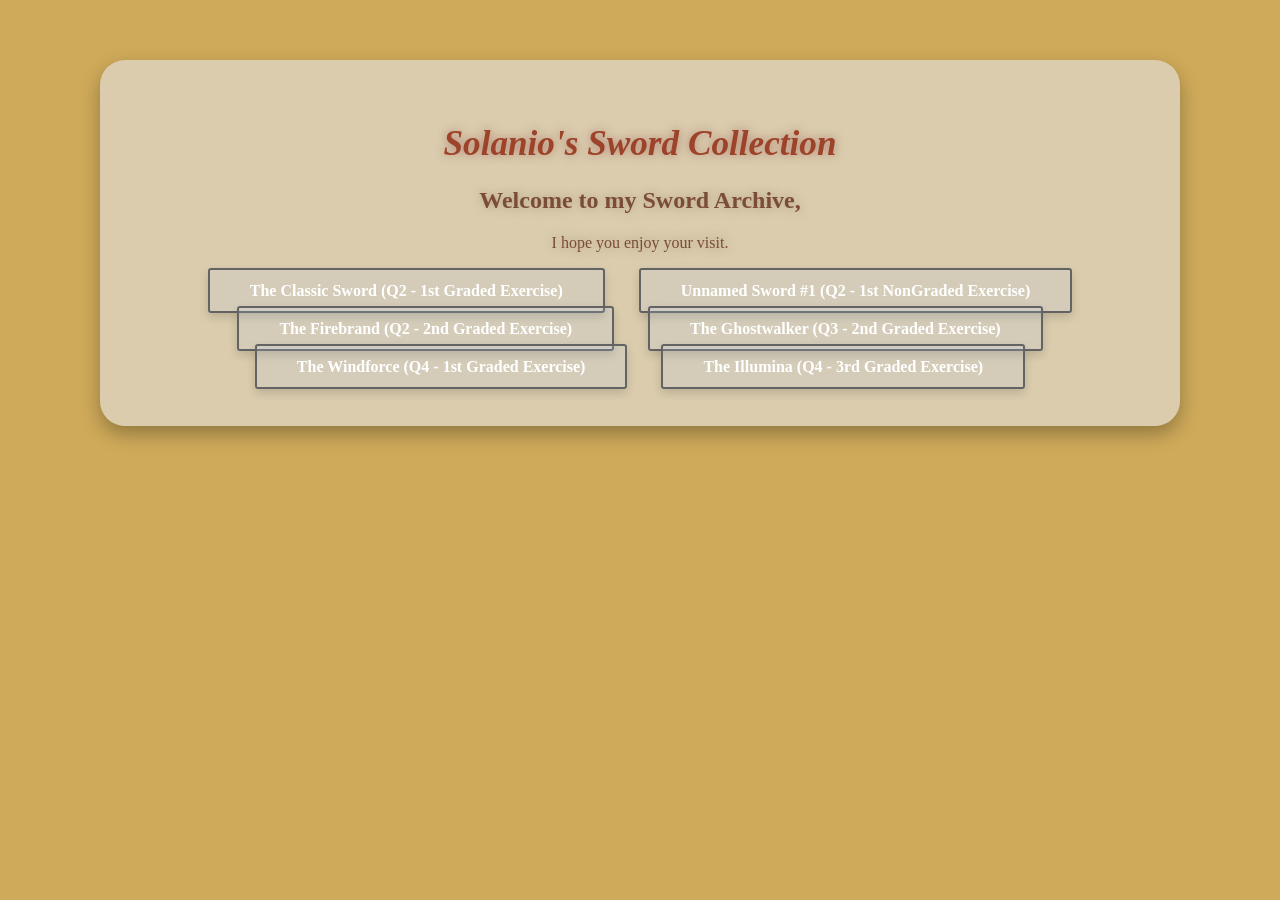
<file: index.html>
<!DOCTYPE html>
<html lang = "en">
<head>
  <meta charset="UTF-8">
  <meta name="viewport" content="width=device-width, initial-scale=1.0">
  <link rel="icon" type="image/x-icon" href="./assets/favicon2.png">
  <title>Sol's Archive</title>
  <style>
    body {
      background-color: #cfaa5a;
      font-family: 'Times New Roman', Times, serif;
      background-image: url('https://tr.rbxcdn.com/180DAY-1e89afe49e4e3590106c05040aedb3c6/768/432/Model/Webp/noFilter');
      background-size: cover;
      background-repeat: no-repeat;
    }

    .myDiv {
      background-color: rgba(230, 240, 255, 0.5);
      text-align: center;
      padding: 40px;
      border-radius: 25px;
      margin: 60px auto;
      width: 80%;
      max-width: 1000px;
      box-shadow: 0 8px 20px rgba(0, 0, 0, 0.3);
      animation: fadeUp 1.2s ease-in-out;
    }

    h1 {
      color: #9d432a;
      font-size: 2.2em;
      text-shadow: 0 0 8px rgba(150, 190, 255, 0.4);
    }

    h1 i {
      color: #9d432a;
      text-shadow: 0 0 10px rgba(148, 75, 75, 0.6);
    }

    h2, p {
      color: #7b4c38;
      text-shadow: 0 0 10px rgba(154, 129, 108, 0.6);
    }

    @keyframes fadeUp {
      from {
        opacity: 0;
        transform: translateY(30px);
      }
      to {
        opacity: 1;
        transform: translateY(0);
      }
    }

    nav ul {
      list-style: none;
      padding: 0;
      margin: 20px 0 0;
    }

    nav ul li {
      display: inline-block; /*i will figure this out i swear*/
      margin: 10px 15px;
    }

    nav ul li a {
      text-decoration: none;
      color: #ffffff;
      background-color: rgba(180, 210, 255, 0.15);
      padding: 12px 40px;
      border-radius: 3px;
      transition: all 0.3s ease;
      cursor: pointer;
      box-shadow: 0 4px 10px rgba(0, 0, 0, 0.15);
      border: 2px solid #636363;
      font-weight: bold;
      backdrop-filter: blur(6px);
    }

    nav ul li a:visited {
      color: #5e5e5e;
      opacity: 0.9;
    }

    nav ul li a:hover {
      background-color: #bfe5fa9c;
      color: #fff;
      transform: translateY(-2px);
    }

    .footer {
      margin-top: 30px;
      font-size: 0.9em;
      color: #6a5c4b;
    }

  </style>
</head>

<body>
<div class ="myDiv">
  <h1><i>Solanio's Sword Collection</i></h1>
  <section class="w3-container">
    <h2>Welcome to my Sword Archive,</h2>
    <p>I hope you enjoy your visit.</p>

    <nav>
      <ul>
        <li><a href="./public/Q2/2Q1GBerylliumLalican.html" class="button1">The Classic Sword (Q2 - 1st Graded Exercise)</a></li>
        <li><a href="./public/Q2/Q21NGBerylliumLalican.html" class="button1">Unnamed Sword #1 (Q2 - 1st NonGraded Exercise)</a></li>
        <li><a href="./public/Q2/2Q2GBerylliumLalican.html" class="button1">The Firebrand (Q2 - 2nd Graded Exercise)</a></li>
        <li><a href="./public/Q3/Q3_2GBerylliumLalican.html" class="button1">The Ghostwalker (Q3 - 2nd Graded Exercise)</a></li>
        <li><a href="./public/Q4/q41gBerylliumLalican.html" class="button1">The Windforce (Q4 - 1st Graded Exercise)</a></li>
        <li><a href="./public/Q4/3rdGraded/index.html" class="button1">The Illumina (Q4 - 3rd Graded Exercise)</a></li>
      </ul>
    </nav>

  </section>
  </div>
</body>
</html>
</file>
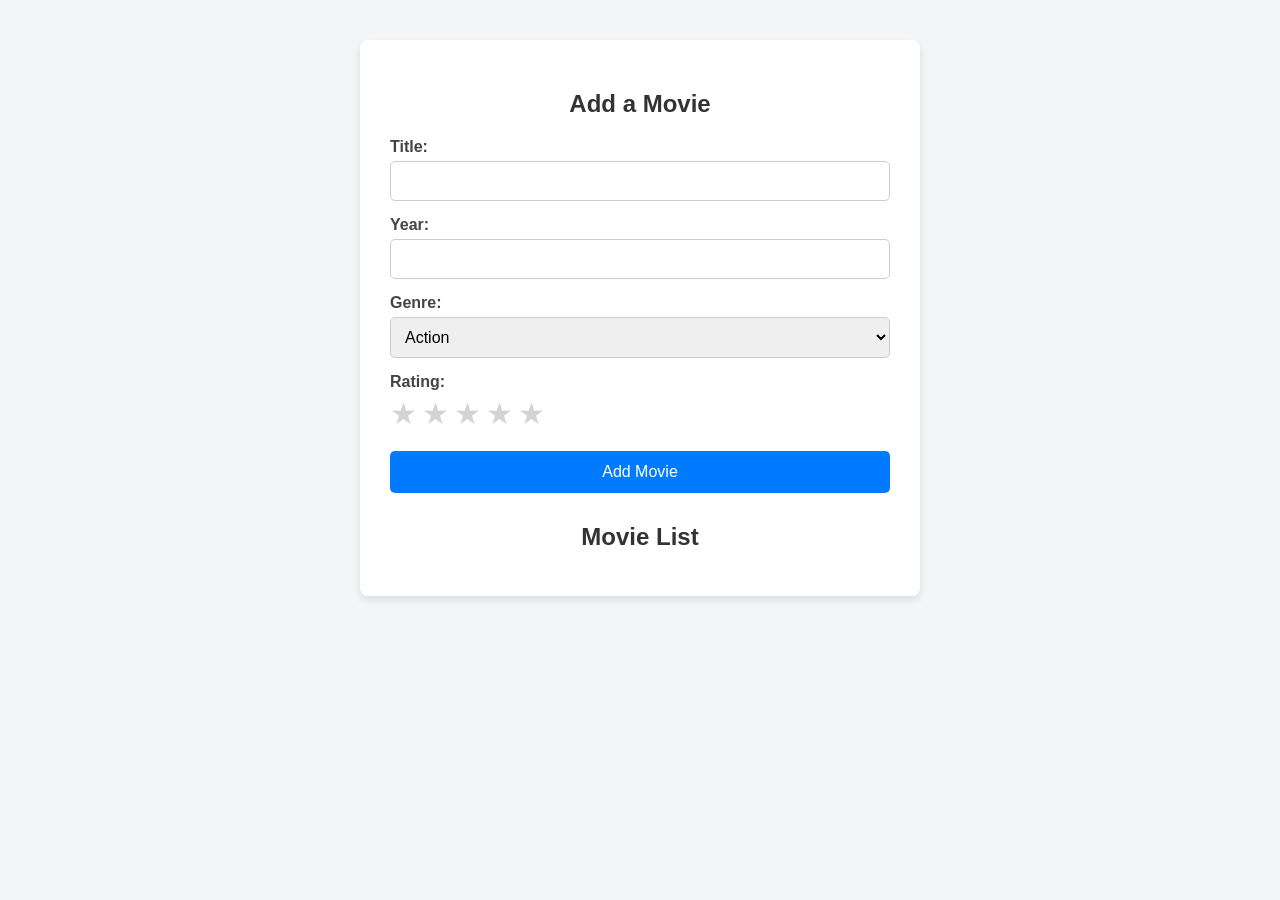
<file: Q4/q41gBerylliumLalican.html>
<!DOCTYPE html>
<html lang="en">
<head>
    <meta charset="UTF-8">
    <meta name="viewport" content="width=device-width, inital-scale=1.0">
    <title>Movie List Tracker</title>
    <style>
        body {
            font-family: Arial, sans-serif;
            background-color: #f4f5f7;
            display: flex;
            justify-content: center;
            padding: 40px 20px;
            margin: 0;
        }

        .container {
            background-color: white;
            padding: 30px;
            border-radius:8px;
            box-shadow: 0 4px 8px rgba(0,0,0,0.1);
            width: 100%;
            max-width: 500px;
        }

        h2 {
            text-align: center;
            color: #333;
            margin-bottom: 20px;
        }

        .formgroup {
            margin-bottom: 15px;
        }

        label {
            display: block;
            font-weight: bold;
            margin-bottom: 5px;
            color: #444;
        }

        input[type="text"],
        input[type="number"],
        select {
            width: 100%;
            padding: 10px;
            border: 1px solid #ccc;
            border-radius: 5px;
            box-sizing: border-box;
            font-size: 16px;
        }

        .ratingstars {
            display: flex;
            gap: 5px;
            margin-bottom: 20px;
        }

        .star {
            font-size: 30px;
            color: #d3d3d3;
            cursor: pointer;
            user-select: none;
            transition: color 0.2s;
        }

        .star.active {
            color: #ffcc00;
        }

        button {
            width: 100%;
            padding: 12px;
            background-color: #007bff;
            color: white;
            border: none;
            border-radius: 5px;
            font-size: 16px;
            cursor: pointer;
            transition: background-color 0.3s;
        }

        button:hover {
            background-color: #0056b3;
        }

        .movielistheader {
            text-align: center;
            margin-top: 30px;
            margin-bottom: 15px;
            color: #333;
        }

        .movieitem {
            border: 1px solid #eee;
            padding: 15px;
            margin-bottom: 10px;
            border-radius: 5px;
            background-color: #fafafa;
            display: flex;
            justify-content: space-between;
            align-items: center;
            font-size: 15px;
        }

        .movieinfo {
            color: #333;
        }

        .liststars .starsmall {
            font-size: 18px;
            color: #d3d3d3;
        }

        .liststars .starsmall.active {
            color: #ffcc00;
        }
    </style>
</head>
<body>

    <div class="container">
        <h2>Add a Movie</h2>

        <div class="formgroup">
            <label for="title">Title:</label>
            <input type="text" id="title">
        </div>

        <div class="formgroup">
            <label for="year">Year:</label>
            <input type="number" id="year">
        </div>

        <div class="formgroup">
            <label for="genre">Genre:</label>
            <select id="genre">
                <option value="Action">Action</option>
                <option value="Comedy">Comedy</option>
                <option value="Drama">Drama</option>
                <option value="Sci-Fi">Sci-Fi</option>
                <option value="Horror">Horror</option>
                <option value="Romance">Romance</option>
            </select>
        </div>

        <div class="formgroup">
            <label>Rating:</label>
            <div class="ratingstars" id="inputstars">
                <span class="star" data-value="1">&#9733;</span>
                <span class="star" data-value="2">&#9733;</span>
                <span class="star" data-value="3">&#9733;</span>
                <span class="star" data-value="4">&#9733;</span>
                <span class="star" data-value="5">&#9733;</span>
            </div>
        </div>

        <button id="addmoviebtn">Add Movie</button>

        <h2 class="movielistheader">Movie List</h2>

        <div id="movielistcontainer"></div>
    </div>

    <script>
        let currentrating = 0;
        const LOCAL_STORAGE_KEY = 'movies';

        const stars = document.querySelectorAll('#inputstars .star');
        const addmoviebtn = document.getElementById('addmoviebtn');
        const movielistcontainer = document.getElementById('movielistcontainer');

        stars.forEach(star => {
            star.addEventListener('click', (e) => {
                currentrating = parseInt(e.target.getAttribute('data-value'));
                updateInputStarsUI(currentrating);
            });
        });

        addmoviebtn.addEventListener('click', () => {
            const title = document.getElementById('title').value.trim();
            const year = document.getElementById('year').value.trim();
            const genre = document.getElementById('genre').value;

            if (!title || !year || currentrating === 0) {
                alert("Please fill in all fields and select a rating.");
                return;
            }

            const newmovie = {
                title: title,
                year: year,
                genre: genre,
                rating: currentrating.toString()
            };

            savemovie(newmovie);
            clearform();
            rendermovies();
        });

        function updateInputStarsUI(rating) {
            stars.forEach(star => {
                const starvalue = parseInt(star.getAttribute('data-value'));
                if (starvalue <= rating) {
                    star.classList.add('active'); }
                    else {
                        star.classList.remove('active');
                    }
            });
        };
        
        function savemovie(movieObj) {
            let movies = JSON.parse(localStorage.getItem(LOCAL_STORAGE_KEY)) || [];
            movies.push(movieObj);

            localStorage.setItem(LOCAL_STORAGE_KEY, JSON.stringify(movies));
        }

        function rendermovies() {
            movielistcontainer.innerHTML = '';
            const movies = JSON.parse(localStorage.getItem(LOCAL_STORAGE_KEY)) || [];

            movies.forEach(movie => {
                const moviediv = document.createElement('div');
                moviediv.className = 'movie-item';

                const infoSpan = document.createElement('span');
                infoSpan.className = 'movie-info';
                infoSpan.textContent = `${movie.title} (${movie.year}) - ${movie.genre}, Rating: `;

                const starsSpan = document.createElement('span');
                starsSpan.className = 'liststars';
                starsSpan.innerHTML = generateListStarsHTML(parseInt(movie.rating));

                moviediv.appendChild(infoSpan);
                moviediv.appendChild(starsSpan);

                movielistcontainer.appendChild(moviediv);
            });
        }

        function generateListStarsHTML(rating) {
            let html = '';
            for (let i = 1; i <= 5; i++) {
                if (i <= rating) {
                    html += '<span class="starsmall active">&#9733;</span>'; }
                    else {
                        html += '<span class="starsmall">&#9733;</span>';
                    }
                }
                return html;
            }

        function clearform() {
            document.getElementById('title').value = '';
            document.getElementById('year').value = '';
            document.getElementById('genre').selectedIndex = 0;
            currentRating = 0;
            updateInputStarsUI(0);
        }

        rendermovies();
    </script>
</body>
</html>
</file>
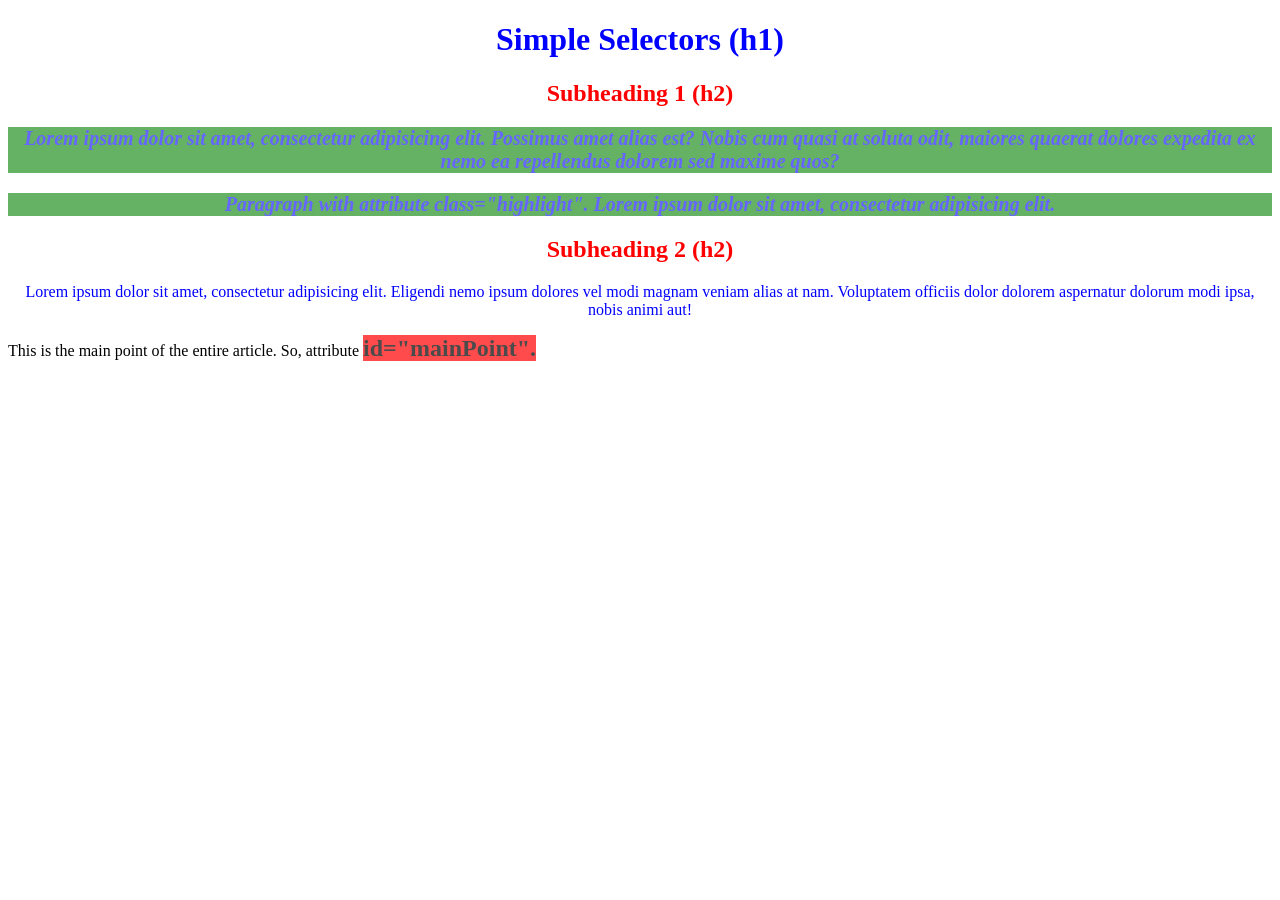
<file: public/Q2/Q21NGBerylliumLalican.html>
<!DOCTYPE html>
<html>
<head>
    <title>Simple Selectors</title>
    <style>
        /* all h2 elements */
        h2 {
         color: red;
         text-align: center;
        }
        
        /* all with class="highlight" */
        .highlight {
         font-size: 20px;
         font-weight: bold;
         font-style: italic;
         background-color: green;
         opacity: 0.6;
        }
        
        /* element with id="mainPoint" */
        #mainPoint {
         font-size: 24px;
         font-weight: bold;
         background-color: red;
         opacity: 0.7;
        }
        
        /* all p AND h1 elements */
        p, h1 {
         color: blue;
         text-align: center;
        }
    </style>
</head>
<body>
    <h1>Simple Selectors (h1)</h1>

    <h2>Subheading 1 (h2)</h2>
    
    <p class="highlight">Lorem ipsum dolor sit amet, consectetur adipisicing elit. Possimus amet alias est? Nobis cum quasi at soluta odit,
    maiores quaerat dolores expedita ex nemo ea repellendus dolorem sed maxime quos?</p>
    
    <p class="highlight">Paragraph with attribute class="highlight".  Lorem ipsum dolor sit amet, consectetur adipisicing elit.</p>
    
    <h2>Subheading 2 (h2)</h2>
    <p>Lorem ipsum dolor sit amet, consectetur adipisicing elit. Eligendi nemo ipsum dolores vel modi magnam veniam alias at nam. Voluptatem officiis
    dolor dolorem aspernatur dolorum modi ipsa, nobis animi aut!</p>
    
    <div>This is the main point of the entire article. So, attribute <span id="mainPoint">id="mainPoint".</span>
    </div>
</body>
</html>
</file>
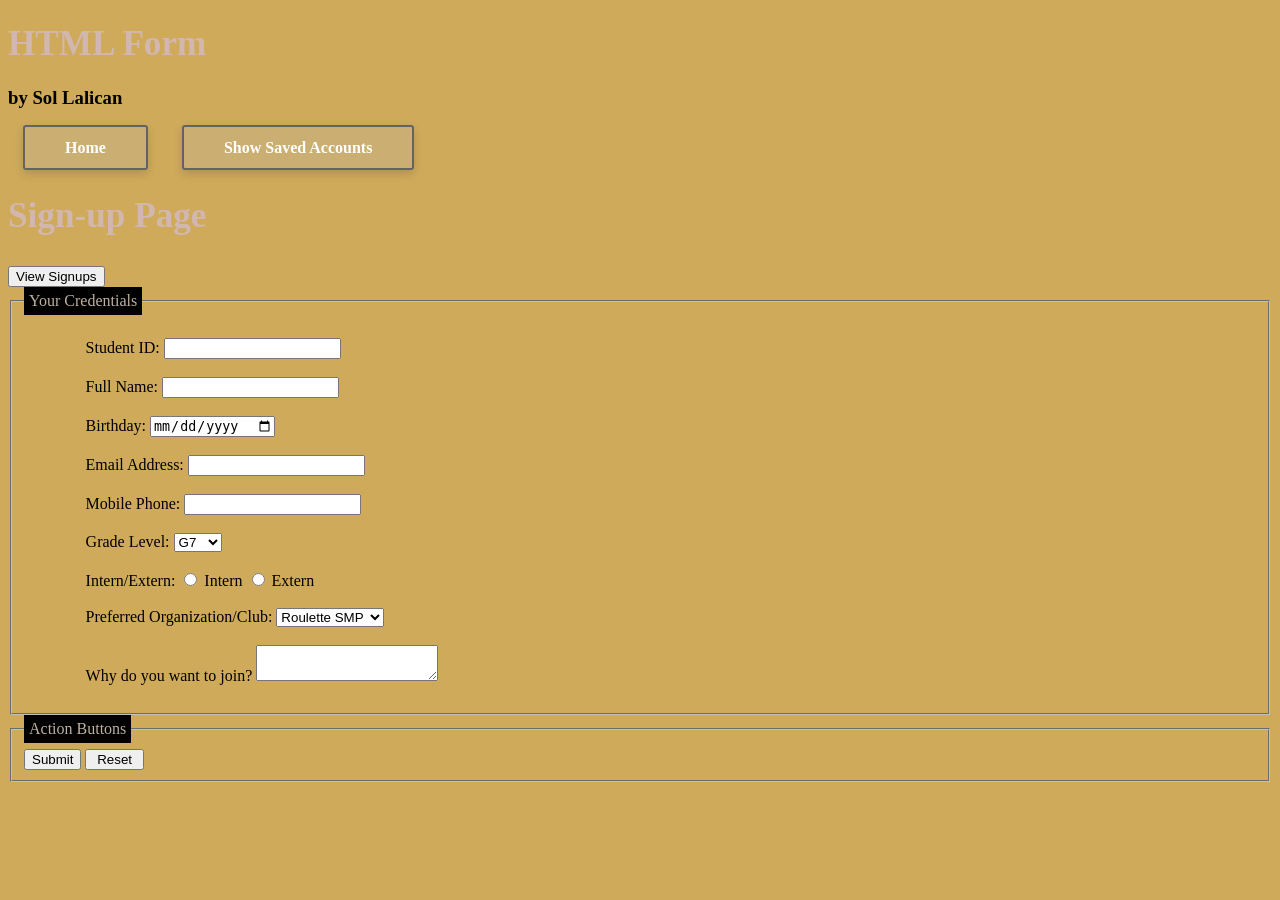
<file: public/Q3/Q3_2GBerylliumLalican.html>
<!DOCTYPE html>
<html>
  <head>
    <meta charset="UTF-8">
    <meta name="viewport" content="width=device-width, initial-scale=1.0">
    <meta name="description" content="Q3 2nd Graded Exercise">
    <meta name="keywords" content="HTML Forms">
    <meta name="author" content="AL Mendoza">
    <title>Sample Form</title>
    <!-- updated external css link to show how to share it between repository -->
    <link rel="stylesheet" href="https://cdnjs.cloudflare.com/ajax/libs/font-awesome/4.7.0/css/font-awesome.min.css">
    <link rel="icon" type="image/x-icon" href="./assets/favicon2.png">
   <style>
    body {
      background-color: #cfaa5a;
      font-family: 'Times New Roman', Times, serif;
      background-image: url('https://tr.rbxcdn.com/180DAY-1e89afe49e4e3590106c05040aedb3c6/768/432/Model/Webp/noFilter');
      background-size: cover;
      background-repeat: no-repeat;
    }
    
    .myDiv {
      background-color: rgba(230, 240, 255, 0.5);
      text-align: center;
      padding: 40px;
      border-radius: 25px;
      margin: 60px auto;
      width: 80%;
      max-width: 1000px;
      box-shadow: 0 8px 20px rgba(0, 0, 0, 0.3);
      animation: fadeUp 1.2s ease-in-out;
    }

    h1 {
      color: #d1b7af;
      font-size: 2.2em;
    }

        .title {
            color: #d1b7af;
        }

        fieldset:nth-child(2) {
             margin-top: 20px;
        }

        legend {
            background: black;
            color: rgb(189, 176, 160);
            padding: 5px;
        }
        label {
             margin: 5%;
        }

        nav ul {
      list-style: none;
      padding: 0;
      margin: 20px 0 0;
    }

    nav ul li {
      display: inline-block; /*i will figure this out i swear*/
      margin: 10px 15px;
    }

    nav ul li a {
      text-decoration: none;
      color: #ffffff;
      background-color: rgba(180, 210, 255, 0.15);
      padding: 12px 40px;
      border-radius: 3px;
      transition: all 0.3s ease;
      cursor: pointer;
      box-shadow: 0 4px 10px rgba(0, 0, 0, 0.15);
      border: 2px solid #636363;
      font-weight: bold;
      backdrop-filter: blur(6px);
    }

    nav ul li a:visited {
      color: #a8a6a6;
      opacity: 0.9;
    }

    nav ul li a:hover {
      background-color: rgba(191, 229, 250, 0.611);
      color: #fff;
      transform: translateY(-2px);
    }

    .footer {
      margin-top: 30px;
      font-size: 0.9em;
      color: #6a5c4b;
    }

    input:focus {
    background-color: #bfe5fa9c;
    }   

    textarea:focus {
  background-color: #bfe5fa9c;
    }   

    select:focus {
  background-color: #bfe5fa9c;
    }   
 
    </style>
  </head>
  <body>
     <header>
        <div>
            <h1>
                HTML Form    
            </h1>
            <h3>by Sol Lalican </h3>
        </div>
        <nav>
            <ul>
            <li><a href="../../index.html"> Home </a></li>
            <li><a href="registered.html"> Show Saved Accounts </a></li>
        </ul>
        </nav>
    </header>
    <section>
      <h1 class="title">Sign-up Page</h1>
      <button type="button" onclick="location.href='viewSignups.html'">
        View Signups
      </button> 
        <fieldset>
          <legend>Your Credentials</legend><br/>
          <label> Student ID:
            <input type="number" name="sid" id="sid" required />
          </label><br/><br/>
          <label> Full Name:
            <input type="text" name="fn" id="fn" required />
          </label><br/><br/>
          <label> Birthday:
            <input type="date" name="bd" id="bd" required />
          </label><br/><br/>
          <label> Email Address:
            <input type="email" name="ea" id="ea" required />
          </label><br/><br/>
          <label> Mobile Phone:
            <input type="text" name="mp" id="mp" required />
          </label><br/><br/>
          <label> Grade Level:
            <select name="gl" id="gl" required>
                <option value="G7">G7</option>
                <option value="G8">G8</option>
                <option value="G9">G9</option>
                <option value="G10">G10</option>
                <option value="G11">G11</option>
                <option value="G12">G12</option>
              </select>
          </label><br/><br/>
          <label> Intern/Extern:
            <input type="radio" name="ie" value="Intern" required/> Intern
            <input type="radio" name="ie" value="Extern" /> Extern
          </label><br/><br/>
          <label> Preferred Organization/Club:
            <select name="oc" id="oc" required>
            <option value="RSMP">Roulette SMP</option>
            <option value="USMP">Unstable SMP</option>
            <option value="DDSMP">Donut SMP</option>
            <option value="SSMP">Strength SMP</option>
            <option value="DSMP">Doni SMP</option>
            </select>
          </label><br/><br/>
          <label> Why do you want to join?
          <textarea name="reason" id="reason" required></textarea>
          </label><br/><br/>
          
          
        </fieldset>  
        <fieldset>
          <legend>Action Buttons</legend>
          <button type="submit"> Submit </button>
          <input type="reset" value=" Reset " />
        </fieldset> 
      </form>
    </section>
    <script src="script.js"></script>
  </body>
</html>
</file>
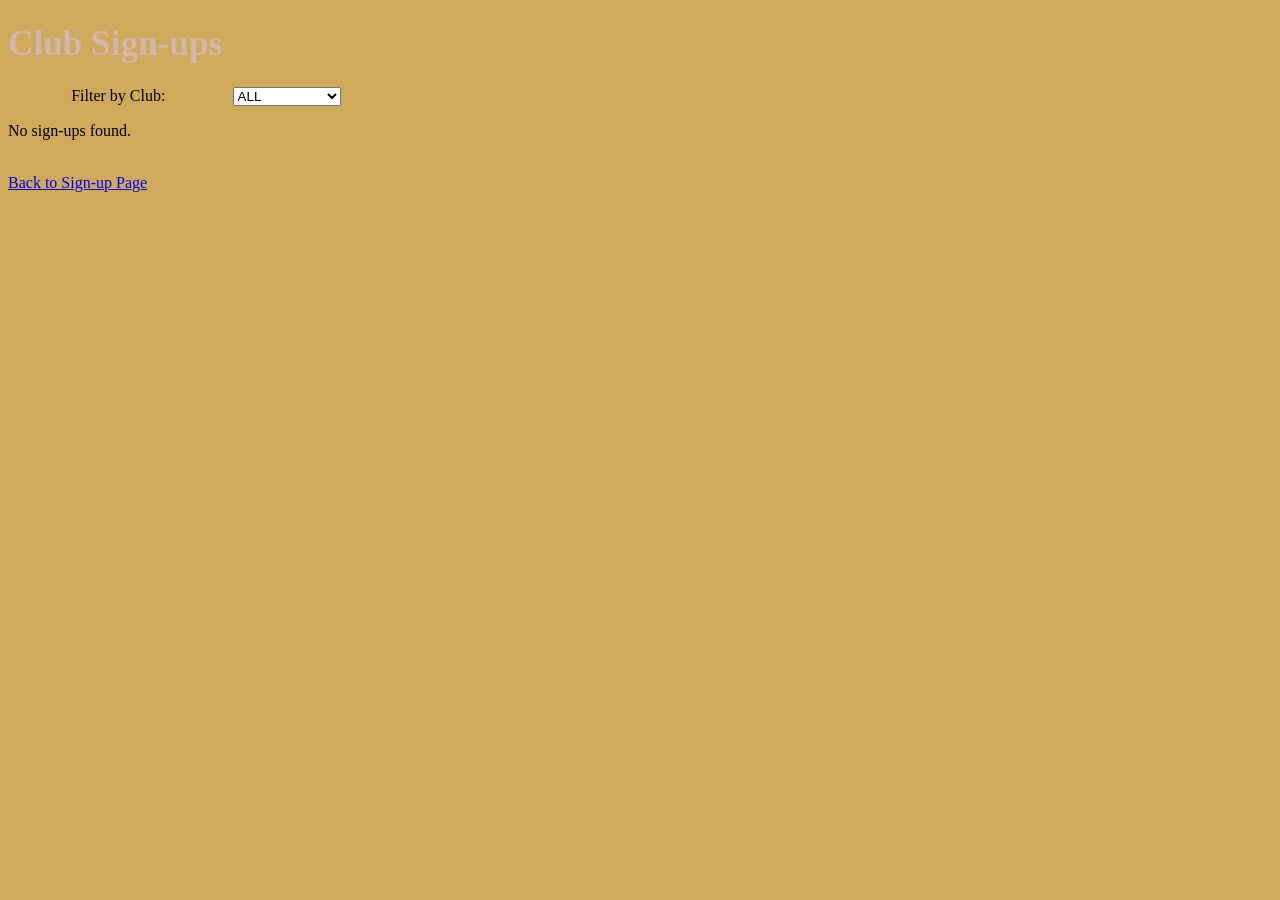
<file: public/Q3/viewSignups.html>
<!DOCTYPE html>
<html>
<head>
  <meta charset="UTF-8">
  <meta name="viewport" content="width=device-width, initial-scale=1.0">
  <title>View Sign-ups</title>
<style>
  body {
    background-color: #cfaa5a;
    font-family: 'Times New Roman', Times, serif;
    background-image: url('https://tr.rbxcdn.com/180DAY-1e89afe49e4e3590106c05040aedb3c6/768/432/Model/Webp/noFilter');
    background-size: cover;
    background-repeat: no-repeat;
  }
  
  .myDiv {
    background-color: rgba(230, 240, 255, 0.5);
    text-align: center;
    padding: 40px;
    border-radius: 25px;
    margin: 60px auto;
    width: 80%;
    max-width: 1000px;
    box-shadow: 0 8px 20px rgba(0, 0, 0, 0.3);
    animation: fadeUp 1.2s ease-in-out;
  }

  h1 {
    color: #d1b7af;
    font-size: 2.2em;
  }

      .title {
          color: #d1b7af;
      }

      fieldset:nth-child(2) {
           margin-top: 20px;
      }

      legend {
          background: black;
          color: rgb(189, 176, 160);
          padding: 5px;
      }
      label {
           margin: 5%;
      }

      nav ul {
    list-style: none;
    padding: 0;
    margin: 20px 0 0;
  }

  nav ul li {
    display: inline-block; /*i will figure this out i swear*/
    margin: 10px 15px;
  }

  nav ul li a {
    text-decoration: none;
    color: #ffffff;
    background-color: rgba(180, 210, 255, 0.15);
    padding: 12px 40px;
    border-radius: 3px;
    transition: all 0.3s ease;
    cursor: pointer;
    box-shadow: 0 4px 10px rgba(0, 0, 0, 0.15);
    border: 2px solid #636363;
    font-weight: bold;
    backdrop-filter: blur(6px);
  }

  nav ul li a:visited {
    color: #a8a6a6;
    opacity: 0.9;
  }

  nav ul li a:hover {
    background-color: rgba(191, 229, 250, 0.611);
    color: #fff;
    transform: translateY(-2px);
  }

  .footer {
    margin-top: 30px;
    font-size: 0.9em;
    color: #6a5c4b;
  }

  input:focus {
  background-color: #bfe5fa9c;
  }   

  textarea:focus {
background-color: #bfe5fa9c;
  }   

  select:focus {
background-color: #bfe5fa9c;
  }   
  </style>
</head>

<body>

  <h1>Club Sign-ups</h1>

  <label>Filter by Club:</label>
  <select id="clubFilter">
    <option value="ALL">ALL</option>
    <option value="RSMP">Roulette SMP</option>
    <option value="USMP">Unstable SMP</option>
    <option value="DDSMP">Donut SMP</option>
    <option value="SSMP">Strength SMP</option>
    <option value="DSMP">Doni SMP</option>
  </select>

  <p id="totalCount"></p>
  <p id="message"></p>

  <table id="results"></table>

  <br>
  <a href="Q3_2GBerylliumLalican.html">Back to Sign-up Page</a>

  <script>
    let acctString = localStorage.getItem("accounts");
    let accountList = acctString ? JSON.parse(acctString) : [];

    const table = document.getElementById("results");
    const filter = document.getElementById("clubFilter");
    const total = document.getElementById("totalCount");
    const msg = document.getElementById("message");

    function displayTable(list) {
        table.innerHTML = "";
        msg.innerHTML = "";

        if (list.length === 0) {
            msg.innerHTML = "No sign-ups found.";
            total.innerHTML = "";
            return;
        }

        let row = "<tr><th>Student ID</th><th>Name</th><th>Email</th><th>Grade</th><th>Club</th></tr>";

        for (let i = 0; i < list.length; i++) {
            row += "<tr>";
            row += "<td>" + list[i].sid + "</td>";
            row += "<td>" + list[i].fn + "</td>";
            row += "<td>" + list[i].ea + "</td>";
            row += "<td>" + list[i].gl + "</td>";
            row += "<td>" + list[i].oc + "</td>";
            row += "</tr>";
        }

        table.innerHTML = row;
        total.innerHTML = "Total Sign-ups: " + list.length;
    }

    displayTable(accountList);

    filter.addEventListener("change", function() {
        let selected = filter.value;

        if (selected === "ALL") {
            displayTable(accountList);
        } else {
            let filtered = accountList.filter(acc => acc.oc === selected);
            displayTable(filtered);
        }
    });
  </script>

</body>
</html>
</file>
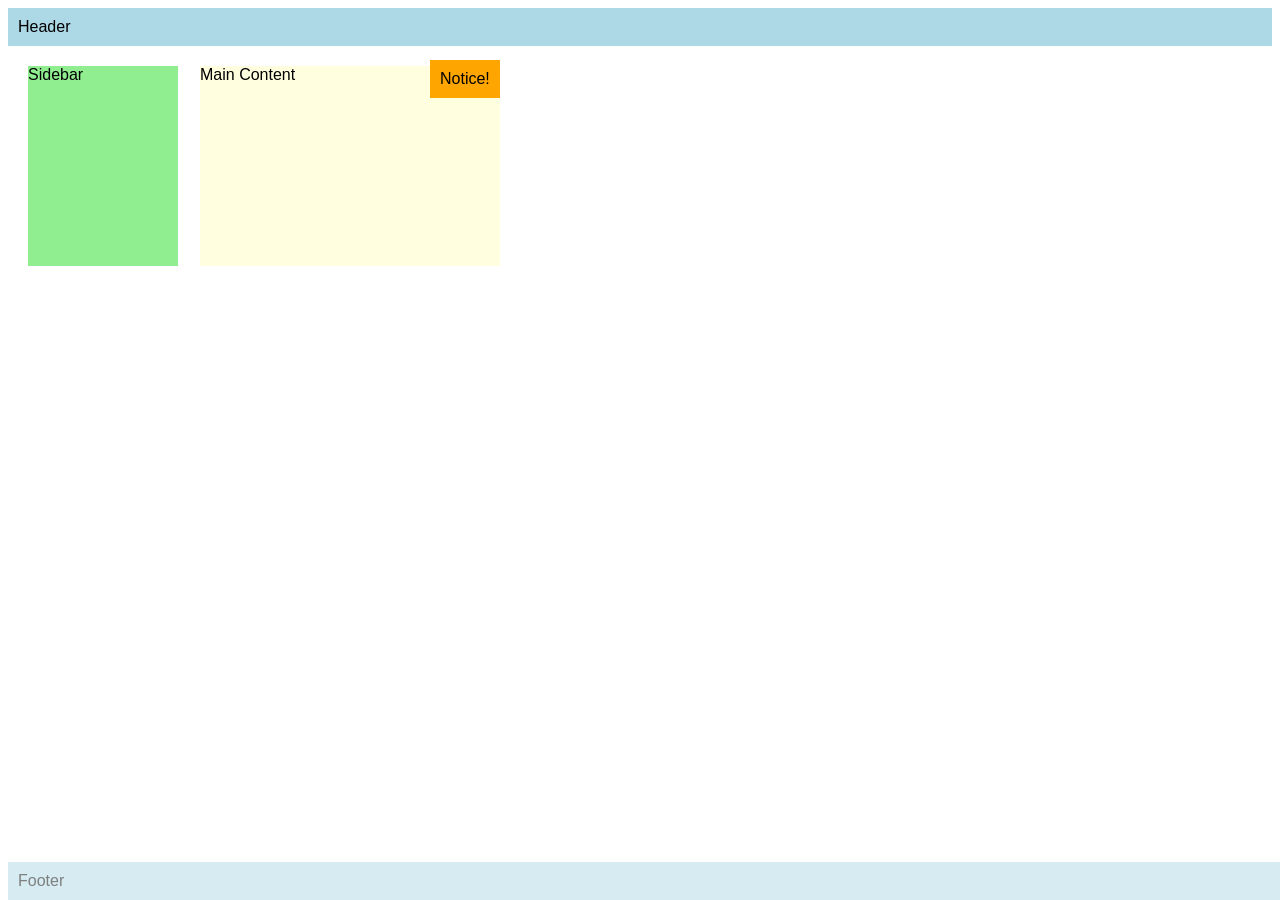
<file: public/Q4/BerylliumLalicanseatwork2.html>
<!DOCTYPE html>
<html>
<head>
  <meta name="author" content="Sol Lalican" />
  <meta name="revised" content="03/27/26" />
  <style>
    body { font-family: Arial, sans-serif; }
    .header, .footer {
      background: lightblue;
      padding: 10px;
    }
    .footer {
       opacity: 0.5;
       position: fixed; bottom: 0; width: 100%;
    }
    .sidebar {
      background: lightgreen;
      width: 150px;
      height: 200px;
      position: relative; top: 20px; left: 20px;
    }
    .content {
      background: lightyellow;
      width: 300px;
      height: 200px;
      position: fixed; top: 66px; left: 200px;
    }
    .notice {
      position: absolute;
      top: 60px;
      left: 430px;
      background: orange;
      padding: 10px;
      z-index: 1;
    }
  </style>
</head>
<body>
  <div class="header">Header</div>
  <div class="sidebar">Sidebar</div>
  <div class="content">Main Content</div>
  <div class="footer">Footer</div>
  <div class="notice">Notice!</div>
</body>
</html>

<!-- i want a partner :( -->
</file>
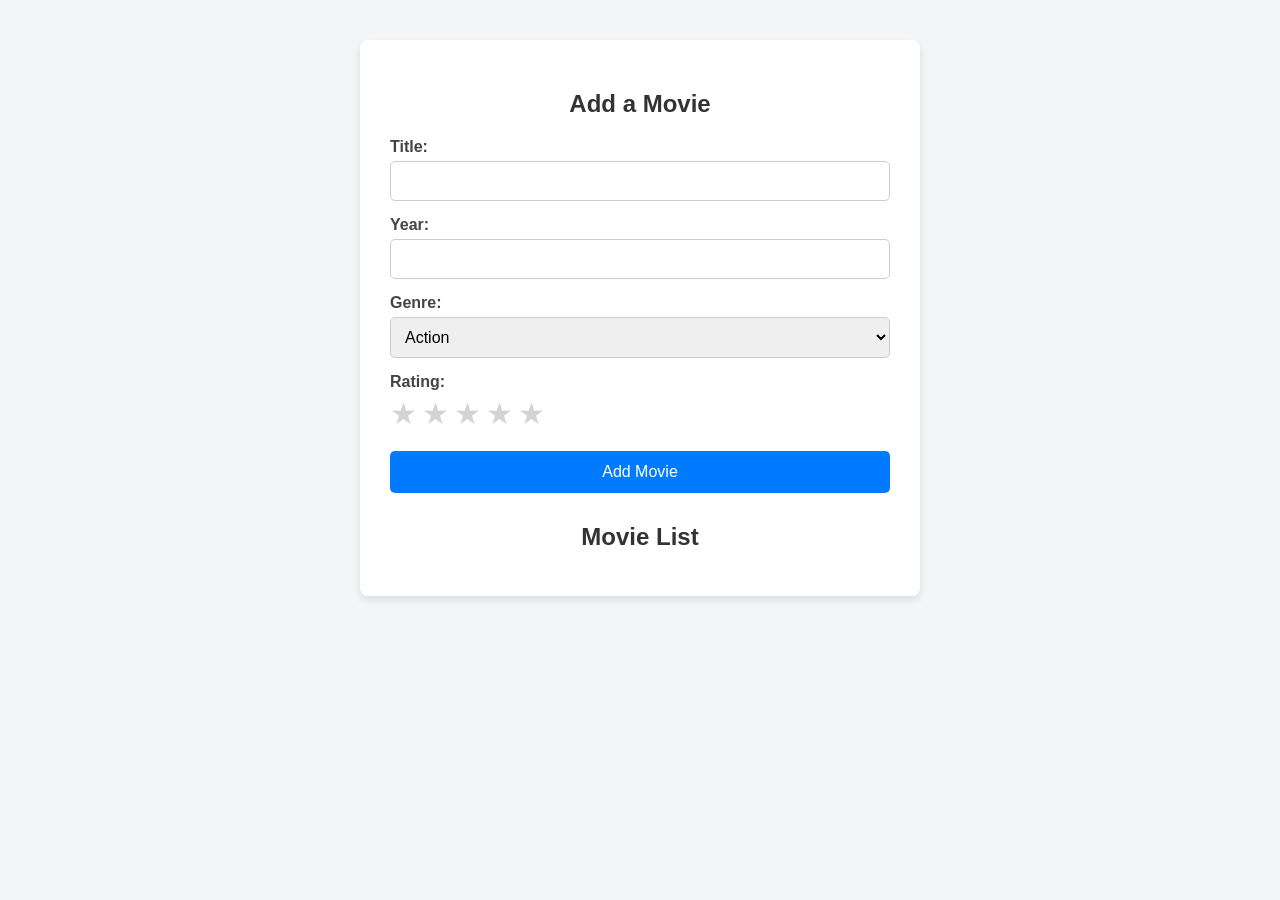
<file: public/Q4/q41gBerylliumLalican.html>
<!DOCTYPE html>
<html lang="en">
<head>
    <meta charset="UTF-8">
    <meta name="viewport" content="width=device-width, inital-scale=1.0">
    <title>Movie List Tracker</title>
    <style>
        body {
            font-family: Arial, sans-serif;
            background-color: #f4f5f7;
            display: flex;
            justify-content: center;
            padding: 40px 20px;
            margin: 0;
        }

        .container {
            background-color: white;
            padding: 30px;
            border-radius:8px;
            box-shadow: 0 4px 8px rgba(0,0,0,0.1);
            width: 100%;
            max-width: 500px;
        }

        h2 {
            text-align: center;
            color: #333;
            margin-bottom: 20px;
        }

        .formgroup {
            margin-bottom: 15px;
        }

        label {
            display: block;
            font-weight: bold;
            margin-bottom: 5px;
            color: #444;
        }

        input[type="text"],
        input[type="number"],
        select {
            width: 100%;
            padding: 10px;
            border: 1px solid #ccc;
            border-radius: 5px;
            box-sizing: border-box;
            font-size: 16px;
        }

        .ratingstars {
            display: flex;
            gap: 5px;
            margin-bottom: 20px;
        }

        .star {
            font-size: 30px;
            color: #d3d3d3;
            cursor: pointer;
            user-select: none;
            transition: color 0.2s;
        }

        .star.active {
            color: #ffcc00;
        }

        button {
            width: 100%;
            padding: 12px;
            background-color: #007bff;
            color: white;
            border: none;
            border-radius: 5px;
            font-size: 16px;
            cursor: pointer;
            transition: background-color 0.3s;
        }

        button:hover {
            background-color: #0056b3;
        }

        .movielistheader {
            text-align: center;
            margin-top: 30px;
            margin-bottom: 15px;
            color: #333;
        }

        .movieitem {
            border: 1px solid #eee;
            padding: 15px;
            margin-bottom: 10px;
            border-radius: 5px;
            background-color: #fafafa;
            display: flex;
            justify-content: space-between;
            align-items: center;
            font-size: 15px;
        }

        .movieinfo {
            color: #333;
        }

        .liststars .starsmall {
            font-size: 18px;
            color: #d3d3d3;
        }

        .liststars .starsmall.active {
            color: #ffcc00;
        }

        .btndelete {
            background-color: #383838;
            color: white;
            border: none;
            padding: 5px 10px;
            border-radius: 4px;
            cursor: pointer;
            margin-left: 10px;
            width: auto;
            font-size: 12px;
        }
    </style>
</head>
<body>

    <div class="container">
        <h2>Add a Movie</h2>

        <div class="formgroup">
            <label for="title">Title:</label>
            <input type="text" id="title">
        </div>

        <div class="formgroup">
            <label for="year">Year:</label>
            <input type="number" id="year">
        </div>

        <div class="formgroup">
            <label for="genre">Genre:</label>
            <select id="genre">
                <option value="Action">Action</option>
                <option value="Comedy">Comedy</option>
                <option value="Drama">Drama</option>
                <option value="Sci-Fi">Sci-Fi</option>
                <option value="Horror">Horror</option>
                <option value="Romance">Romance</option>
            </select>
        </div>

        <div class="formgroup">
            <label>Rating:</label>
            <div class="ratingstars" id="inputstars">
                <span class="star" data-value="1">&#9733;</span>
                <span class="star" data-value="2">&#9733;</span>
                <span class="star" data-value="3">&#9733;</span>
                <span class="star" data-value="4">&#9733;</span>
                <span class="star" data-value="5">&#9733;</span>
            </div>
        </div>

        <button id="addmoviebtn">Add Movie</button>

        <h2 class="movielistheader">Movie List</h2>

        <div id="movielistcontainer"></div>
    </div>

    <script>
        let currentrating = 0;
        const LOCAL_STORAGE_KEY = 'movies';

        const stars = document.querySelectorAll('#inputstars .star');
        const addmoviebtn = document.getElementById('addmoviebtn');
        const movielistcontainer = document.getElementById('movielistcontainer');

        stars.forEach(star => {
            star.addEventListener('click', (e) => {
                currentrating = parseInt(e.target.getAttribute('data-value'));
                updateInputStarsUI(currentrating);
            });
        });

        addmoviebtn.addEventListener('click', () => {
            const title = document.getElementById('title').value.trim();
            const year = document.getElementById('year').value.trim();
            const genre = document.getElementById('genre').value;

            if (!title || !year || currentrating === 0) {
                alert("Please fill in all fields and select a rating.");
                return;
            }

            const newmovie = {
                title: title,
                year: year,
                genre: genre,
                rating: currentrating
            };

            savemovie(newmovie);
            clearform();
            rendermovies();
        });

        function updateInputStarsUI(rating) {
            stars.forEach(star => {
                const starvalue = parseInt(star.getAttribute('data-value'));
                if (starvalue <= rating) {
                    star.classList.add('active'); }
                    else {
                        star.classList.remove('active');
                    }
            });
        };
        
        function savemovie(movieObj) {
            let movies = JSON.parse(localStorage.getItem(LOCAL_STORAGE_KEY)) || [];
            const existingindex = movies.findIndex(m => m.title.toLowerCase() === movieObj.title.toLowerCase());
            if (existingindex !== -1) {
                const oldrating = parseFloat(movies[existingindex].rating);
                const newrating = (oldrating + movieObj.rating) / 2;
            movies[existingindex].year = movieObj.year;
            movies[existingindex].genre = movieObj.genre;
            movies[existingindex].rating = newrating.toFixed(1);
        } else {
            movies.push(movieObj);
        }
        localStorage.setItem(LOCAL_STORAGE_KEY, JSON.stringify(movies));
        }
        
        function deletemovie(index) {
            const movies = JSON.parse(localStorage.getItem(LOCAL_STORAGE_KEY)) || [];
            const movietitle = movies[index].title;

            if (confirm(`Are you sure you want to delete "${movietitle}"?`)) {
                movies.splice(index, 1);

            localStorage.setItem(LOCAL_STORAGE_KEY, JSON.stringify(movies));
                rendermovies();
            }
        }

        function rendermovies() {
            movielistcontainer.innerHTML = '';
            const movies = JSON.parse(localStorage.getItem(LOCAL_STORAGE_KEY)) || [];

            movies.forEach((movie, index) => {
                const moviediv = document.createElement('div');
                moviediv.className = 'movieitem';

                const infoSpan = document.createElement('span');
                infoSpan.className = 'movieinfo';
                infoSpan.textContent = `${movie.title} (${movie.year}) - ${movie.genre}, Rating: `;

                const starsSpan = document.createElement('span');
                starsSpan.className = 'liststars';
                starsSpan.innerHTML = generateListStarsHTML(parseInt(movie.rating));

                const deleteBtn = document.createElement('button');
                deleteBtn.textContent = 'Delete';
                deleteBtn.className = 'btndelete';
                deleteBtn.onclick = () => deletemovie(index);

                moviediv.appendChild(infoSpan);
                moviediv.appendChild(starsSpan);
                moviediv.appendChild(deleteBtn);

                movielistcontainer.appendChild(moviediv);
            });
        }

        function generateListStarsHTML(rating) {
            let html = '';
            for (let i = 1; i <= 5; i++) {
                if (i <= rating) {
                    html += '<span class="starsmall active">&#9733;</span>'; }
                    else {
                        html += '<span class="starsmall">&#9733;</span>';
                    }
                }
                return html;
            }

        function clearform() {
            document.getElementById('title').value = '';
            document.getElementById('year').value = '';
            document.getElementById('genre').selectedIndex = 0;
            currentrating = 0;
            updateInputStarsUI(0);
        }

        rendermovies();
    </script>
</body>
</html>
</file>
